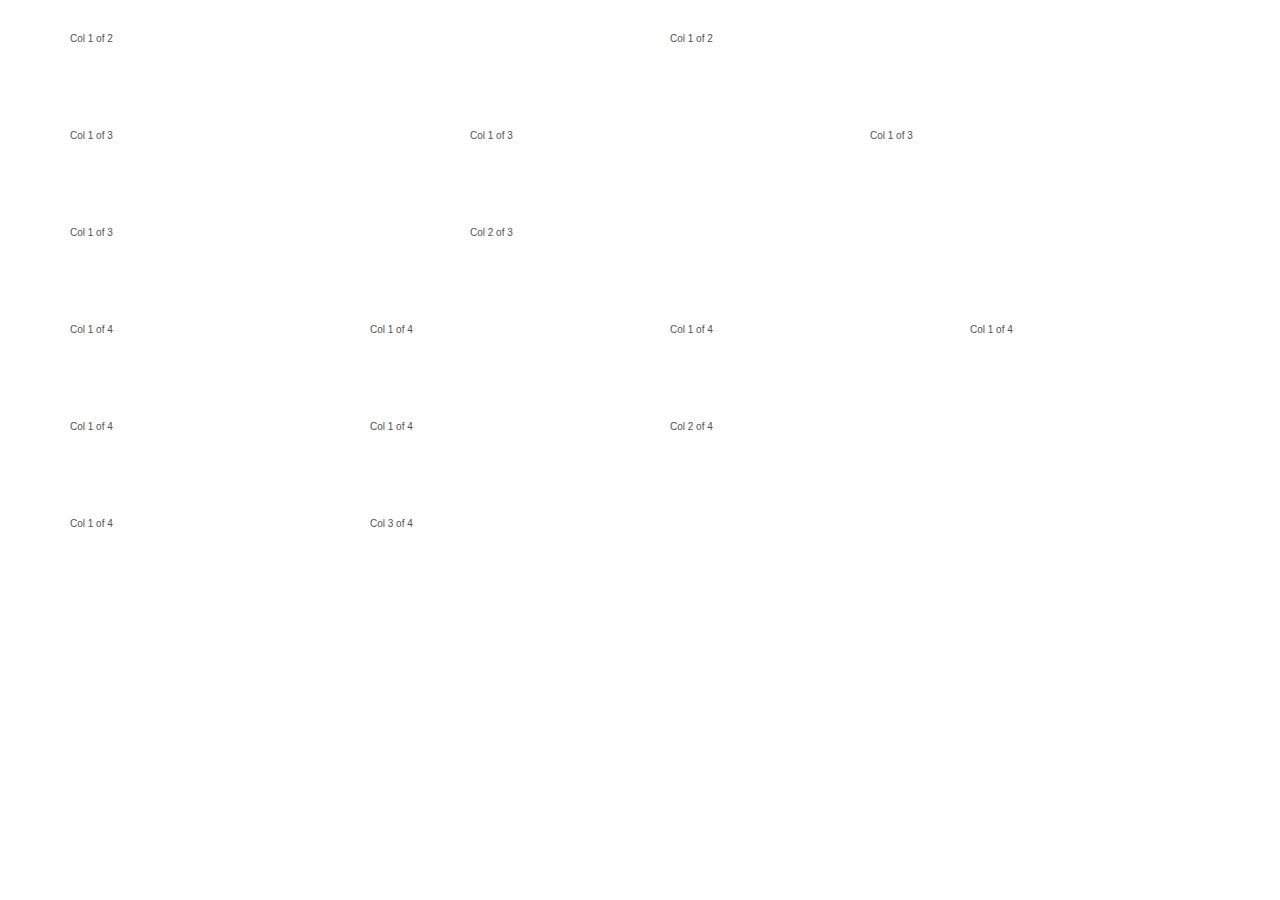
<file: grid.html>
<!DOCTYPE html>
<html lang="en">
<head>
    <meta charset="UTF-8">
    <meta name="viewport" content="width=device-width, initial-scale=1.0">
    <meta http-equiv="X-UA-Compatible" content="ie=edge">
    <link href="https://fonts.googleapis.com/css?family=Cormorant+Garamond:400,700,900|Khula" rel="stylesheet">
    <link rel="stylesheet" href="sass/main.css">
    <link rel="shortcut icon" type="image/png" href="img/favicon.png">
    <title>Lotus | Yoga instructions website template | GRID</title>
</head>
<body>


<section class="grid-test">

    <div class="row">
      <div class="col-1-of-2">
        Col 1 of 2
      </div>
      <div class="col-1-of-2">
        Col 1 of 2
      </div>
    </div>

    <div class="row">
      <div class="col-1-of-3">
        Col 1 of 3
      </div>
      <div class="col-1-of-3">
        Col 1 of 3
      </div>
      <div class="col-1-of-3">
        Col 1 of 3
      </div>
    </div>

    <div class="row">
      <div class="col-1-of-3">
        Col 1 of 3
      </div>
      <div class="col-2-of-3">
        Col 2 of 3
      </div>
    </div>

    <div class="row">
      <div class="col-1-of-4">
        Col 1 of 4
      </div>
      <div class="col-1-of-4">
        Col 1 of 4
      </div>
      <div class="col-1-of-4">
        Col 1 of 4
      </div>
      <div class="col-1-of-4">
        Col 1 of 4
      </div>
    </div>

    <div class="row">
      <div class="col-1-of-4">
        Col 1 of 4
      </div>
      <div class="col-1-of-4">
        Col 1 of 4
      </div>
      <div class="col-2-of-4">
        Col 2 of 4
      </div>
    </div>

    <div class="row">
      <div class="col-1-of-4">
        Col 1 of 4
      </div>
      <div class="col-3-of-4">
        Col 3 of 4
      </div>
    </div>
    
  </section>

</body>
</html>
</file>
<file: sass/main.css>
/*
0 - 600px:        Phone size
600px - 900px:    Tablet Portrait size
900px - 1200px:   Tablet Landscape size
[1200px - 1800px] is where our normal styles apply
1800px + :        Big desktop screen size
 
____________________________________

$breakpoint argument choises:
-phone
-tab-port
-tab-land
-big-desktop

1em = 16px
*/
/* ANIMATIONS */
@-webkit-keyframes moveInLeft {
  0% {
    opacity: 0;
    -webkit-transform: translateX(-10rem);
            transform: translateX(-10rem);
  }
  80% {
    -webkit-transform: translateX(1.5rem);
            transform: translateX(1.5rem);
  }
  100% {
    opacity: 1;
    -webkit-transform: translate(0);
            transform: translate(0);
  }
}
@keyframes moveInLeft {
  0% {
    opacity: 0;
    -webkit-transform: translateX(-10rem);
            transform: translateX(-10rem);
  }
  80% {
    -webkit-transform: translateX(1.5rem);
            transform: translateX(1.5rem);
  }
  100% {
    opacity: 1;
    -webkit-transform: translate(0);
            transform: translate(0);
  }
}

@-webkit-keyframes moveInRight {
  0% {
    opacity: 0;
    -webkit-transform: translateX(10rem);
            transform: translateX(10rem);
  }
  80% {
    -webkit-transform: translateX(-1.5rem);
            transform: translateX(-1.5rem);
  }
  100% {
    opacity: 1;
    -webkit-transform: translate(0);
            transform: translate(0);
  }
}

@keyframes moveInRight {
  0% {
    opacity: 0;
    -webkit-transform: translateX(10rem);
            transform: translateX(10rem);
  }
  80% {
    -webkit-transform: translateX(-1.5rem);
            transform: translateX(-1.5rem);
  }
  100% {
    opacity: 1;
    -webkit-transform: translate(0);
            transform: translate(0);
  }
}

@-webkit-keyframes moveInBottom {
  0% {
    opacity: 0;
    -webkit-transform: translateY(10rem);
            transform: translateY(10rem);
  }
  100% {
    opacity: 1;
    -webkit-transform: translate(0);
            transform: translate(0);
  }
}

@keyframes moveInBottom {
  0% {
    opacity: 0;
    -webkit-transform: translateY(10rem);
            transform: translateY(10rem);
  }
  100% {
    opacity: 1;
    -webkit-transform: translate(0);
            transform: translate(0);
  }
}

*,
*::after,
*::before {
  margin: 0;
  padding: 0;
  -webkit-box-sizing: inherit;
          box-sizing: inherit;
}

html {
  font-size: 62.5%;
  scroll-behavior: smooth;
}

@media (max-width: 75em) {
  html {
    font-size: 56.25%;
  }
}

@media (max-width: 56.25em) {
  html {
    font-size: 50%;
  }
}

@media (max-width: 37.5em) {
  html {
    font-size: 75%;
  }
}

body {
  -webkit-box-sizing: border-box;
          box-sizing: border-box;
  padding: 3rem;
}

@media (max-width: 56.25em) {
  body {
    padding: 3rem 0 0 0;
  }
}

/* TYPOGRAPHY */
body {
  font-family: 'Open Sans', sans-serif;
  font-weight: 300;
  /*font-size: 16px;*/
  line-height: 1.7;
  color: #505050;
}

.heading-primary {
  color: #ffffff;
  -webkit-backface-visibility: hidden;
          backface-visibility: hidden;
  margin-bottom: 6rem;
}

@media (max-width: 75em) {
  .heading-primary {
    margin-top: 10rem;
  }
}

@media (max-width: 37.5em) {
  .heading-primary {
    margin-bottom: 3rem;
    margin-top: 7rem;
  }
}

.heading-primary--main {
  display: block;
  font-size: 8rem;
  font-family: 'Roboto Condensed', sans-serif;
  font-weight: 700;
  letter-spacing: 1rem;
  text-shadow: 0.2rem 0.2rem 0.5rem rgba(0, 0, 0, 0.5);
  text-transform: uppercase;
  color: #ffffff;
  -webkit-animation: moveInLeft 1.5s ease-out;
          animation: moveInLeft 1.5s ease-out;
  /*
        animation-delay: 3s;
        animation-iteration-count: 3;
         */
}

@media (max-width: 37.5em) {
  .heading-primary--main {
    font-size: 4rem;
    letter-spacing: 0;
  }
}

.heading-primary--main2 {
  display: block;
  font-size: 5rem;
  font-family: 'Roboto Condensed', sans-serif;
  font-weight: 400;
  letter-spacing: -3px;
  text-shadow: 0.2rem 0.2rem 0.2rem rgba(0, 0, 0, 0.2);
}

.heading-primary--sub {
  display: block;
  font-size: 3.2rem;
  font-weight: 400;
  letter-spacing: .83rem;
  text-shadow: 0.1rem 0.1rem 0.3rem rgba(0, 0, 0, 0.3);
  -webkit-animation: moveInRight 1.5s ease-out;
          animation: moveInRight 1.5s ease-out;
}

@media (max-width: 37.5em) {
  .heading-primary--sub {
    font-size: 2rem;
    letter-spacing: 0;
  }
}

.heading-secondary {
  font-size: 3.5rem;
  text-transform: uppercase;
  font-weight: 700;
  display: inline-block;
  background-color: #268686;
  background-clip: text;
  -webkit-background-clip: text;
  color: transparent;
  letter-spacing: .2rem;
  -webkit-transition: all .2s;
  transition: all .2s;
}

@media (max-width: 56.25em) {
  .heading-secondary {
    font-size: 3rem;
  }
}

@media (max-width: 37.5em) {
  .heading-secondary {
    font-size: 2.5rem;
  }
}

.heading-secondary:hover {
  -webkit-transform: skewY(-5deg) skewX(-5deg) scale(1.1);
          transform: skewY(-5deg) skewX(-5deg) scale(1.1);
  text-shadow: 0.5rem 1rem 2rem rgba(0, 0, 0, 0.2);
}

.heading-tertiary {
  font-size: 1.6rem;
  font-weight: 700;
  text-transform: uppercase;
}

.paragraph {
  font-size: 1.6rem;
}

.paragraph:not(:last-child) {
  margin-bottom: 3rem;
}

.u-center-text {
  text-align: center !important;
}

.u-margin-bottom-big {
  margin-bottom: 8rem !important;
}

@media (max-width: 56.25em) {
  .u-margin-bottom-big {
    margin-bottom: 5rem !important;
  }
}

.u-margin-bottom-medium {
  margin-bottom: 4rem !important;
}

@media (max-width: 56.25em) {
  .u-margin-bottom-medium {
    margin-bottom: 2rem !important;
  }
}

.u-margin-bottom-small {
  margin-bottom: 1rem !important;
}

@media (max-width: 56.25em) {
  .u-margin-bottom-small {
    margin-bottom: .5rem !important;
  }
}

.u-margin-top-huge {
  margin-top: 10rem !important;
}

.u-margin-top-big {
  margin-top: 8rem !important;
}

.u-margin-top-small {
  margin-top: 5rem !important;
}

.u-margin-top-xsmall {
  margin-top: 3rem !important;
}

.u-padding-bottom-small {
  padding-bottom: 3rem !important;
}

/* BACKGROUND VIDEO */
.bg-video {
  position: absolute;
  top: 0;
  left: 0;
  height: 100%;
  width: 100%;
  z-index: -1;
  opacity: .75;
  overflow: hidden;
}

.bg-video__content {
  width: 100%;
  height: 100%;
  -o-object-fit: cover;
     object-fit: cover;
}

/* BUTTONS */
.open {
  text-align: right;
  margin-top: -3rem;
  padding-bottom: 1rem;
}

@media (max-width: 37.5em) {
  .open {
    font-size: .7rem;
  }
}

.pages {
  margin-top: -3rem;
}

.sv:link, .sv:visited, .en:link, .en:visited {
  text-transform: uppercase;
  text-decoration: none;
  display: inline-block;
  border-radius: 15rem;
  -webkit-transition: all .2s;
  transition: all .2s;
  position: relative;
  font-size: 1.6rem;
  color: #000000;
  margin: 1rem;
}

.sv:hover, .en:hover {
  -webkit-transform: translateY(-2px);
          transform: translateY(-2px);
  text-shadow: 0.2rem 0.1rem 0.2rem rgba(0, 0, 0, 0.1);
}

.btn:link, .btn:visited {
  text-transform: uppercase;
  text-decoration: none;
  padding: 1.5rem 4rem;
  display: inline-block;
  border-radius: 15rem;
  -webkit-transition: all .2s;
  transition: all .2s;
  position: relative;
  font-size: 1.6rem;
}

@media (max-width: 56.25em) {
  .btn:link, .btn:visited {
    padding: 1rem 2rem;
    margin: 0 .5rem 2rem .5rem;
    font-size: 1.5rem;
  }
}

.btn:hover {
  -webkit-transform: translateY(-0.3rem);
          transform: translateY(-0.3rem);
  -webkit-box-shadow: 0 1rem 2rem rgba(0, 0, 0, 0.2);
          box-shadow: 0 1rem 2rem rgba(0, 0, 0, 0.2);
}

.btn:hover::after {
  -webkit-transform: scaleX(1.2) scaleY(1.4);
          transform: scaleX(1.2) scaleY(1.4);
  opacity: 0;
}

.btn:active {
  -webkit-transform: translateY(-0.1rem);
          transform: translateY(-0.1rem);
  -webkit-box-shadow: inset 0 0 0.4rem black;
  box-shadow: inset 0 0 0.4rem black;
}

.btn--white {
  background-color: #ffffff;
  color: #999;
}

.btn--white::after {
  background-color: #ffffff;
}

.btn--green {
  background-color: #55c57a;
  color: #ffffff;
}

@media (max-width: 37.5em) {
  .btn--green {
    margin: 0;
  }
}

.btn--green::after {
  background-color: #ffffff;
}

.btn--blue {
  background-color: #268686;
  color: #ffffff;
  text-transform: uppercase;
  text-decoration: none;
  padding: 1.5rem 4rem;
  display: inline-block;
  border-radius: 15rem;
  border: none;
  -webkit-transition: all .2s;
  transition: all .2s;
  position: relative;
  font-size: 1.6rem;
  margin-top: 2rem;
}

.btn--blue::after {
  background-color: #ffffff;
}

.btn::after {
  content: "";
  display: inline-block;
  height: 100%;
  width: 100%;
  border-radius: 15rem;
  position: absolute;
  top: 0;
  left: 0;
  z-index: -1;
  -webkit-transition: all .4s;
  transition: all .4s;
}

.btn--animated {
  -webkit-animation: moveInBottom 1s ease-out .75s;
          animation: moveInBottom 1s ease-out .75s;
  -webkit-animation-fill-mode: backwards;
          animation-fill-mode: backwards;
}

.btn-text:link, .btn-text:visited {
  font-size: 1.6rem;
  color: #268686;
  text-transform: uppercase;
  font-weight: 700;
  letter-spacing: .2rem;
  display: inline-block;
  text-decoration: none;
  border-bottom: 2px solid #268686;
  padding: 1rem 2rem;
  -webkit-transition: all .2s;
  transition: all .2s;
}

.btn-text:hover {
  background-color: #268686;
  color: #ffffff;
  -webkit-box-shadow: 0 1rem 2rem rgba(0, 0, 0, 0.2);
          box-shadow: 0 1rem 2rem rgba(0, 0, 0, 0.2);
  -webkit-transform: translateY(-2px);
          transform: translateY(-2px);
}

.btn-text:active {
  -webkit-box-shadow: 0 0.5rem 1rem rgba(0, 0, 0, 0.2);
          box-shadow: 0 0.5rem 1rem rgba(0, 0, 0, 0.2);
  -webkit-transform: translateY(0);
          transform: translateY(0);
}

#myBtn {
  display: none;
  position: fixed;
  bottom: 20px;
  right: 30px;
  z-index: 99;
  font-size: 30px;
  border: none;
  outline: none;
  background-color: #268686;
  color: white;
  cursor: pointer;
  padding: 10px 20px 10px 20px;
  margin: 20px;
  border-radius: 50px;
}

#myBtn:hover {
  background-color: #555;
}

/* FLIPPING CARDS */
.card {
  -webkit-perspective: 150rem;
          perspective: 150rem;
  -moz-perspective: 150rem;
  position: relative;
  height: 52rem;
}

.card__side {
  height: 52rem;
  -webkit-transition: all .8s ease;
  transition: all .8s ease;
  position: absolute;
  top: 0;
  left: 0;
  width: 100%;
  -webkit-backface-visibility: hidden;
  backface-visibility: hidden;
  border-radius: 3px;
  overflow: hidden;
  -webkit-box-shadow: 0 1.5rem 4rem rgba(0, 0, 0, 0.15);
          box-shadow: 0 1.5rem 4rem rgba(0, 0, 0, 0.15);
}

.card__side--front {
  background-color: #ffffff;
}

.card__side--back {
  -webkit-transform: rotateY(180deg);
          transform: rotateY(180deg);
}

.card__side--back-1 {
  background-image: -webkit-gradient(linear, left top, right bottom, from(#ffae00), to(#a73f02));
  background-image: linear-gradient(to right bottom, #ffae00, #a73f02);
}

.card__side--back-2 {
  background-image: -webkit-gradient(linear, left top, right bottom, from(#268686), to(#025d88));
  background-image: linear-gradient(to right bottom, #268686, #025d88);
}

.card__side--back-3 {
  background-image: -webkit-gradient(linear, left top, right bottom, from(#ffae00), to(#a73f02));
  background-image: linear-gradient(to right bottom, #ffae00, #a73f02);
}

.card:hover .card__side--front {
  -webkit-transform: rotateY(-180deg);
          transform: rotateY(-180deg);
}

.card:hover .card__side--back {
  -webkit-transform: rotateY(0);
          transform: rotateY(0);
}

.card__picture {
  background-size: cover;
  height: 23rem;
  background-blend-mode: screen;
  -webkit-clip-path: polygon(0 0, 100% 0, 100% 85%, 0 100%);
  clip-path: polygon(0 0, 100% 0, 100% 85%, 0 100%);
  border-top-left-radius: 3px;
  border-top-right-radius: 3px;
}

.card__picture--1 {
  background-image: -webkit-gradient(linear, left top, right bottom, from(rgba(255, 174, 0, 0.3)), to(rgba(167, 63, 2, 0.3))), url(../img/card-img1.png);
  background-image: linear-gradient(to right bottom, rgba(255, 174, 0, 0.3), rgba(167, 63, 2, 0.3)), url(../img/card-img1.png);
}

.card__picture--2 {
  background-image: -webkit-gradient(linear, left top, right bottom, from(rgba(38, 134, 134, 0.3))), url(../img/card-img2.png);
  background-image: linear-gradient(to right bottom, rgba(38, 134, 134, 0.3) rgba(183, 116, 228, 0.3)), url(../img/card-img2.png);
}

.card__picture--3 {
  background-image: -webkit-gradient(linear, left top, right bottom, from(rgba(255, 174, 0, 0.3)), to(rgba(167, 63, 2, 0.3))), url(../img/card-img3.png);
  background-image: linear-gradient(to right bottom, rgba(255, 174, 0, 0.3), rgba(167, 63, 2, 0.3)), url(../img/card-img3.png);
}

.card__heading {
  font-size: 2rem;
  font-weight: 300;
  text-transform: uppercase;
  text-align: left;
  color: #ffffff;
  position: absolute;
  top: 2rem;
  left: 2rem;
  width: 70%;
}

.card__heading-span {
  padding: 1rem 1.5rem;
  -webkit-box-decoration-break: clone;
  box-decoration-break: clone;
}

.card__heading-span--1 {
  background-image: -webkit-gradient(linear, left top, right bottom, from(rgba(255, 174, 0, 0.85)), to(rgba(167, 63, 2, 0.85)));
  background-image: linear-gradient(to right bottom, rgba(255, 174, 0, 0.85), rgba(167, 63, 2, 0.85));
}

.card__heading-span--2 {
  background-image: -webkit-gradient(linear, left top, right bottom, from(rgba(38, 134, 134, 0.85)), to(rgba(2, 93, 136, 0.85)));
  background-image: linear-gradient(to right bottom, rgba(38, 134, 134, 0.85), rgba(2, 93, 136, 0.85));
}

.card__heading-span--3 {
  background-image: -webkit-gradient(linear, left top, right bottom, from(rgba(255, 174, 0, 0.85)), to(rgba(167, 63, 2, 0.85)));
  background-image: linear-gradient(to right bottom, rgba(255, 174, 0, 0.85), rgba(167, 63, 2, 0.85));
}

.card__details {
  padding: 3rem;
}

.card__details ul {
  list-style: none;
  width: 80%;
  margin: 0 auto;
}

@media (max-width: 37.5em) {
  .card__details ul {
    width: 95%;
  }
}

.card__details ul li {
  text-align: left;
  font-size: 1.5rem;
  padding: 1rem;
}

.card__details ul li:not(:last-child) {
  border-bottom: 1px solid #fafafa;
}

@media (max-width: 37.5em) {
  .card__details {
    padding: 1rem;
  }
}

.card__cta {
  position: absolute;
  top: 50%;
  left: 50%;
  -webkit-transform: translate(-50%, -50%);
          transform: translate(-50%, -50%);
  width: 90%;
  text-align: center;
}

.card__price-box {
  text-align: center;
  color: #ffffff;
  margin-bottom: 8rem;
}

.card__price-only {
  font-size: 1.4rem;
  text-transform: uppercase;
}

.card__price-value {
  font-size: 6rem;
  font-weight: 100;
}

.card a {
  margin-bottom: 2rem;
}

@media only screen and (max-width: 56.25em), only screen and (hover: none) {
  .card {
    height: auto;
    border-radius: 3px;
    background-color: #ffffff;
    -webkit-box-shadow: 0 1.5rem 4rem rgba(0, 0, 0, 0.15);
            box-shadow: 0 1.5rem 4rem rgba(0, 0, 0, 0.15);
  }
  .card__side {
    height: auto;
    position: relative;
    -webkit-box-shadow: none;
            box-shadow: none;
  }
  .card__side--back {
    -webkit-transform: rotateY(0);
            transform: rotateY(0);
    -webkit-clip-path: polygon(0 15%, 100% 0, 100% 100%, 0% 100%);
            clip-path: polygon(0 15%, 100% 0, 100% 100%, 0% 100%);
  }
  .card:hover .card__side--front {
    -webkit-transform: rotateY(0);
            transform: rotateY(0);
  }
  .card__details {
    padding: 1rem 3rem;
  }
  .card__cta {
    position: relative;
    top: 0%;
    left: 0;
    -webkit-transform: translate(0);
            transform: translate(0);
    width: 100%;
    padding: 7rem 4rem 4rem 4rem;
  }
  .card__price-box {
    margin-bottom: 3rem;
  }
  .card__price-value {
    font-size: 4rem;
  }
}

/* IMAGE COMPOSITION */
.composition {
  position: relative;
}

.composition__photo {
  width: 55%;
  -webkit-box-shadow: 0 1.5rem 4rem rgba(0, 0, 0, 0.4);
          box-shadow: 0 1.5rem 4rem rgba(0, 0, 0, 0.4);
  border-radius: 2px;
  position: absolute;
  z-index: 10;
  -webkit-transition: all .2s;
  transition: all .2s;
  outline-offset: 2rem;
}

@media (max-width: 56.25em) {
  .composition__photo {
    float: left;
    position: relative;
    width: 33.3333%;
    -webkit-box-shadow: 0 1.5rem 3rem rgba(0, 0, 0, 0.3);
            box-shadow: 0 1.5rem 3rem rgba(0, 0, 0, 0.3);
  }
}

.composition__photo--p1 {
  left: 0;
  top: -2rem;
}

@media (max-width: 56.25em) {
  .composition__photo--p1 {
    top: 3rem;
    -webkit-transform: scale(2);
            transform: scale(2);
  }
}

.composition__photo--p2 {
  right: 0;
  top: 2rem;
}

@media (max-width: 56.25em) {
  .composition__photo--p2 {
    top: 6rem;
    -webkit-transform: scale(2.2);
            transform: scale(2.2);
    z-index: 100;
  }
}

.composition__photo--p3 {
  left: 10%;
  top: 10rem;
}

@media (max-width: 56.25em) {
  .composition__photo--p3 {
    top: 8rem;
    right: 0;
    -webkit-transform: scale(2);
            transform: scale(2);
  }
}

@media (max-width: 37.5em) {
  .composition__photo--p3 {
    top: 18rem;
    left: -5rem;
    -webkit-transform: scale(2);
            transform: scale(2);
  }
}

.composition__photo:hover {
  outline: 1rem solid #999;
  -webkit-transform: scale(1.05) translateY(-0.6rem);
          transform: scale(1.05) translateY(-0.6rem);
  -webkit-box-shadow: 0 2.5rem 4rem rgba(0, 0, 0, 0.6);
          box-shadow: 0 2.5rem 4rem rgba(0, 0, 0, 0.6);
  z-index: 20;
}

.composition:hover .composition__photo:not(:hover) {
  -webkit-transform: scale(0.95);
          transform: scale(0.95);
}

/* FEATURES */
.feature-box {
  background-color: rgba(255, 255, 255, 0.8);
  font-size: 1.5rem;
  padding: 2.5rem;
  text-align: center;
  border-radius: 3px;
  -webkit-box-shadow: 0 1.5rem 4rem rgba(0, 0, 0, 0.8);
          box-shadow: 0 1.5rem 4rem rgba(0, 0, 0, 0.8);
  -webkit-transition: all .3s;
  transition: all .3s;
}

.feature-box__icon {
  width: 5rem;
  margin-top: 2rem;
  margin-bottom: 2rem;
}

.feature-box__text {
  margin: 1rem;
}

.feature-box:hover {
  -webkit-transform: translateY(-1.5rem) scale(1.03);
          transform: translateY(-1.5rem) scale(1.03);
}

/* CONTACT FORM */
.form__group:not(:last-child) {
  margin-bottom: 1rem;
}

.form__input {
  font-size: 1.5rem;
  font-family: inherit;
  color: inherit;
  padding: 1.5rem 2rem;
  border-radius: 2px;
  background-color: rgba(255, 255, 255, 0.5);
  border: none;
  border-bottom: 3px solid transparent;
  width: 100%;
  display: block;
  -webkit-transition: all .3s;
  transition: all .3s;
}

@media (max-width: 37.5em) {
  .form__input {
    padding: .5rem 1rem;
  }
}

.form__input:focus {
  outline: none;
  -webkit-box-shadow: 0 1rem 2rem rgba(0, 0, 0, 0.1);
          box-shadow: 0 1rem 2rem rgba(0, 0, 0, 0.1);
  border-bottom: 3px solid #3673b9;
}

.form__input:focus:invalid {
  border-bottom: 3px solid #a73f02;
}

.form__input::-webkit-input-placeholder {
  color: #999;
}

.form__label {
  font-size: 1.2rem;
  font-weight: 700;
  margin-left: 2rem;
  margin-top: .7rem;
  display: block;
  -webkit-transition: all .3s;
  transition: all .3s;
}

.form__input:placeholder-shown + .form__label {
  opacity: 0;
  visibility: hidden;
  -webkit-transform: translateY(-4rem);
          transform: translateY(-4rem);
}

.form__radio-group {
  width: 49%;
  display: inline-block;
}

@media (max-width: 56.25em) {
  .form__radio-group {
    width: 100%;
    margin-bottom: 1rem;
  }
}

.form__radio-input {
  display: none;
}

.form__radio-label {
  font-size: 1.6rem;
  cursor: pointer;
  position: relative;
  padding-left: 4.5rem;
}

.form__radio-button {
  height: 3rem;
  width: 3rem;
  border: 5px solid #268686;
  border-radius: 50%;
  display: inline-block;
  position: absolute;
  left: 0;
  top: -.4rem;
}

.form__radio-button::after {
  content: "";
  display: block;
  height: 1.3rem;
  width: 1.3rem;
  border-radius: 50%;
  position: absolute;
  top: 50%;
  left: 50%;
  -webkit-transform: translate(-50%, -50%);
          transform: translate(-50%, -50%);
  background-color: #3673b9;
  opacity: 0;
  -webkit-transition: opacity .2s;
  transition: opacity .2s;
}

.form__radio-input:checked ~ .form__radio-label .form__radio-button::after {
  opacity: 1;
}

/* STORY SECTION - VIDEO BACKGROUND */
.story {
  width: 75%;
  margin: 0 auto;
  -webkit-box-shadow: 0 3rem 6rem rgba(0, 0, 0, 0.1);
          box-shadow: 0 3rem 6rem rgba(0, 0, 0, 0.1);
  background-color: rgba(255, 255, 255, 0.65);
  border-radius: 3px;
  padding: 6rem;
  padding-left: 9rem;
  font-size: 1.6rem;
  position: relative;
  -webkit-transform: skewX(-12deg);
          transform: skewX(-12deg);
}

@media (max-width: 56.25em) {
  .story {
    width: 100%;
    padding: 4rem;
    padding-left: 7rem;
  }
}

@media (max-width: 37.5em) {
  .story {
    -webkit-transform: skewX(0);
            transform: skewX(0);
    width: 100%;
    padding: 1rem;
  }
}

.story__shape {
  width: 15rem;
  height: 15rem;
  float: left;
  shape-outside: circle(50% at 50% 50%);
  clip-path: circle(50% at 50% 50%);
  -webkit-clip-path: circle(50% at 50% 50%);
  -webkit-transform: translateX(-3rem) skewX(12deg);
          transform: translateX(-3rem) skewX(12deg);
}

@media (max-width: 37.5em) {
  .story__shape {
    -webkit-transform: translateX(-3rem) skewX(0);
            transform: translateX(-3rem) skewX(0);
  }
}

.story__img {
  height: 100%;
  -webkit-transform: translateX(-4rem) scale(1);
          transform: translateX(-4rem) scale(1);
}

.story__text {
  -webkit-transform: skewX(12deg);
          transform: skewX(12deg);
}

@media (max-width: 37.5em) {
  .story__text {
    -webkit-transform: skewX(0);
            transform: skewX(0);
  }
}

@media (max-width: 56.25em) {
  .story__text-title {
    margin-top: 5rem;
    text-align: right;
  }
}

.story__caption {
  position: absolute;
  top: 50%;
  left: 50%;
  -webkit-transform: translate(-50%, 0);
          transform: translate(-50%, 0);
  color: #ffffff;
  text-transform: uppercase;
  font-size: 1.7rem;
  text-align: center;
  opacity: 0;
  -webkit-transition: all .5s ease;
  transition: all .5s ease;
}

.story:hover .story__caption {
  opacity: 1;
  -webkit-transform: translate(-50%, -50%);
          transform: translate(-50%, -50%);
}

.story:hover .story__img {
  -webkit-transform: translateX(-4rem) scale(1.2);
          transform: translateX(-4rem) scale(1.2);
  -webkit-filter: blur(3px) brightness(80%);
          filter: blur(3px) brightness(80%);
}

/* POPUP WINDOW */
.popup {
  height: 100vh;
  width: 100%;
  position: fixed;
  top: 0;
  left: 0;
  background-color: rgba(0, 0, 0, 0.8);
  z-index: 9999;
  opacity: 0;
  visibility: hidden;
  -webkit-transition: all .3s;
  transition: all .3s;
}

@supports ((-webkit-backdrop-filter: blur(10px)) or (backdrop-filter: blur(10px))) {
  .popup {
    -webkit-backdrop-filter: blur(10px);
    backdrop-filter: blur(10px);
    background-color: rgba(0, 0, 0, 0.3);
  }
}

.popup__content {
  position: absolute;
  top: 50%;
  left: 50%;
  -webkit-transform: translate(-50%, -50%);
          transform: translate(-50%, -50%);
  width: 75%;
  background-color: #ffffff;
  -webkit-box-shadow: 0 2rem 4rem rgba(0, 0, 0, 0.2);
          box-shadow: 0 2rem 4rem rgba(0, 0, 0, 0.2);
  border-radius: 3px;
  display: table;
  overflow: hidden;
  opacity: 0;
  -webkit-transform: translate(-50%, -50%) scale(0.25);
          transform: translate(-50%, -50%) scale(0.25);
  -webkit-transition: all .5s .2s;
  transition: all .5s .2s;
}

@media (max-width: 75em) {
  .popup__content {
    margin: auto;
    width: 80%;
    padding: 8rem;
  }
}

@media (max-width: 37.5em) {
  .popup__content {
    margin: 1rem;
    padding: 3rem;
  }
}

.popup__left {
  width: 33.333333%;
  display: table-cell;
}

@media (max-width: 75em) {
  .popup__left {
    display: none;
  }
}

@media (max-width: 37.5em) {
  .popup__left {
    display: none;
  }
}

.popup__right {
  width: 66.6666667%;
  display: table-cell;
  vertical-align: middle;
  padding: 3rem 5rem;
}

@media (max-width: 75em) {
  .popup__right {
    margin: .3rem;
    width: 100%;
    float: right;
    padding: 0;
    width: 100%;
  }
}

.popup__img {
  display: block;
  width: 100%;
}

@media (max-width: 75em) {
  .popup__img {
    display: inline-block;
    width: 45%;
  }
}

.popup__text {
  font-size: 1.4rem;
  margin-bottom: 4rem;
  -moz-column-count: 2;
  -moz-column-gap: 4rem;
  -moz-column-rule: 1px solid #fafafa;
  -webkit-column-count: 2;
          column-count: 2;
  -webkit-column-gap: 4rem;
          column-gap: 4rem;
  -webkit-column-rule: 1px solid #fafafa;
          column-rule: 1px solid #fafafa;
  -ms-hyphens: auto;
  -webkit-hyphens: auto;
  hyphens: auto;
}

@media (max-width: 37.5em) {
  .popup__text {
    -webkit-column-count: 1;
            column-count: 1;
    margin-bottom: 2rem;
    -webkit-column-width: 97%;
            column-width: 97%;
  }
}

.popup:target {
  opacity: 1;
  visibility: visible;
}

.popup:target .popup__content {
  opacity: 1;
  -webkit-transform: translate(-50%, -50%) scale(1);
          transform: translate(-50%, -50%) scale(1);
}

.popup__close:link, .popup__close:visited {
  color: #999;
  position: absolute;
  top: 2.5rem;
  right: 2.5rem;
  font-size: 3rem;
  text-decoration: none;
  display: inline-block;
  -webkit-transition: all .2s;
  transition: all .2s;
  line-height: 1;
}

.popup__close:hover {
  color: #3673b9;
}

/* NAVIGATION - MENU */
.navigation__checkbox {
  display: none;
}

.navigation__button {
  background-color: #ffffff;
  height: 7rem;
  width: 7rem;
  position: fixed;
  top: 4rem;
  right: 4rem;
  border-radius: 50%;
  z-index: 2000;
  -webkit-box-shadow: 0 1rem 3rem rgba(0, 0, 0, 0.2);
          box-shadow: 0 1rem 3rem rgba(0, 0, 0, 0.2);
  text-align: center;
  cursor: pointer;
}

@media (max-width: 37.5em) {
  .navigation__button {
    right: 1rem !important;
    top: 2rem;
    height: 4rem;
    width: 4rem;
  }
}

@media (max-width: 37.5em) {
  .navigation__button {
    right: 4rem;
    height: 4rem;
    width: 4rem;
  }
}

.navigation__background {
  height: 6rem;
  width: 6rem;
  border-radius: 50%;
  position: fixed;
  top: 4.5rem;
  right: 4.5rem;
  background-image: radial-gradient(#dedede, #268686);
  z-index: 1000;
  -webkit-transition: -webkit-transform 0.9s cubic-bezier(0.68, 0, 0.07, 1);
  transition: -webkit-transform 0.9s cubic-bezier(0.68, 0, 0.07, 1);
  transition: transform 0.9s cubic-bezier(0.68, 0, 0.07, 1);
  transition: transform 0.9s cubic-bezier(0.68, 0, 0.07, 1), -webkit-transform 0.9s cubic-bezier(0.68, 0, 0.07, 1);
}

@media (max-width: 37.5em) {
  .navigation__background {
    right: 1.2rem !important;
    top: 2.2rem;
    height: 3rem;
    width: 3rem;
  }
}

@media (max-width: 37.5em) {
  .navigation__background {
    right: 4rem;
    height: 3rem;
    width: 3rem;
  }
}

.navigation__nav {
  height: 100vh;
  position: fixed;
  top: 0;
  left: 0;
  z-index: 1500;
  opacity: 0;
  width: 0;
  -webkit-transition: all .6s;
  transition: all .6s;
}

.navigation__list {
  position: absolute;
  top: 50%;
  left: 50%;
  -webkit-transform: translate(-50%, -50%);
          transform: translate(-50%, -50%);
  list-style: none;
  text-align: center;
}

@media (max-width: 37.5em) {
  .navigation__list {
    width: 85%;
  }
}

.navigation__item {
  margin: 1rem;
}

.navigation__link {
  border-radius: 3px;
}

.navigation__link:link, .navigation__link:visited {
  display: inline-block;
  font-size: 3rem;
  font-weight: 500;
  padding: 1rem 2rem;
  color: #ffffff;
  text-decoration: none;
  text-transform: uppercase;
  background-image: linear-gradient(120deg, transparent 0%, transparent 50%, #ffffff 50%);
  background-size: 250%;
  -webkit-transition: all .8s;
  transition: all .8s;
}

@media (max-width: 37.5em) {
  .navigation__link:link, .navigation__link:visited {
    font-size: 1.5rem;
    width: 100%;
  }
}

.navigation__link:hover, .navigation__link:active {
  background-position: 100%;
  color: #ffae00;
  -webkit-transform: translateX(1rem);
          transform: translateX(1rem);
}

.navigation__checkbox:checked ~ .navigation__background {
  -webkit-transform: scale(80);
          transform: scale(80);
}

.navigation__checkbox:checked ~ .navigation__nav {
  opacity: 1;
  width: 100%;
}

.navigation__icon {
  position: relative;
  margin-top: 3.5rem;
}

@media (max-width: 37.5em) {
  .navigation__icon {
    margin-top: 2.1rem;
  }
}

.navigation__icon, .navigation__icon::before, .navigation__icon::after {
  width: 3rem;
  height: 2px;
  background-color: #333;
  display: inline-block;
}

@media (max-width: 37.5em) {
  .navigation__icon, .navigation__icon::before, .navigation__icon::after {
    width: 2rem;
    height: 1px;
  }
}

.navigation__icon::before, .navigation__icon::after {
  content: "";
  position: absolute;
  left: 0;
  -webkit-transition: all .2s;
  transition: all .2s;
}

.navigation__icon::before {
  top: -.8rem;
}

@media (max-width: 37.5em) {
  .navigation__icon::before {
    top: -.5rem;
  }
}

.navigation__icon::after {
  top: .8rem;
}

@media (max-width: 37.5em) {
  .navigation__icon::after {
    top: .5rem;
  }
}

.navigation__button:hover .navigation__icon::before {
  top: -1rem;
}

.navigation__button:hover .navigation__icon::after {
  top: 1rem;
}

.navigation__checkbox:checked + .navigation__button .navigation__icon {
  background-color: transparent;
}

.navigation__checkbox:checked + .navigation__button .navigation__icon::before {
  -webkit-transform: rotate(135deg);
          transform: rotate(135deg);
  top: 0;
}

.navigation__checkbox:checked + .navigation__button .navigation__icon::after {
  -webkit-transform: rotate(-135deg);
          transform: rotate(-135deg);
  top: 0;
}

.row {
  max-width: 114rem;
  margin: 0 auto;
}

.row:not(:last-child) {
  margin-bottom: 8rem;
}

@media (max-width: 56.25em) {
  .row:not(:last-child) {
    margin-bottom: 6rem;
  }
}

@media (max-width: 56.25em) {
  .row {
    max-width: 50rem;
    padding: 0 3rem;
  }
}

.row::after {
  content: "";
  display: table;
  clear: both;
}

.row [class^="col-"] {
  float: left;
}

.row [class^="col-"]:not(:last-child) {
  margin-right: 6rem;
}

@media (max-width: 56.25em) {
  .row [class^="col-"]:not(:last-child) {
    margin-right: 0;
    margin-bottom: 6rem;
  }
}

@media (max-width: 56.25em) {
  .row [class^="col-"] {
    width: 100% !important;
  }
}

.row .col-1-of-2 {
  width: calc((100% - 6rem) / 2);
}

.row .col-1-of-3 {
  width: calc((100% - 2 * 6rem) / 3);
}

.row .col-2-of-3 {
  width: calc(2 * ((100% - 2 * 6rem) / 3) + 6rem);
}

.row .col-1-of-4 {
  width: calc((100% - 3 * 6rem) / 4);
}

.row .col-2-of-4 {
  width: calc(2 * ((100% - 3 * 6rem) / 4) + 6rem);
}

.row .col-3-of-4 {
  width: calc(3 * ((100% - 3 * 6rem) / 4) + 2 * 6rem);
}

/* HEADER -HERO IMAGE SECTION */
.header {
  height: 95vh;
  background-image: -webkit-gradient(linear, left bottom, left top, from(rgba(38, 134, 134, 0.3)), to(rgba(2, 93, 136, 0.3))), url(../img/header-image.png);
  background-image: linear-gradient(to top, rgba(38, 134, 134, 0.3), rgba(2, 93, 136, 0.3)), url(../img/header-image.png);
  background-size: cover;
  background-position: bottom;
  background-repeat: no-repeat;
  position: relative;
  -webkit-clip-path: polygon(0 0, 100% 0, 100% 75vh, 0 100%);
  clip-path: polygon(0 0, 100% 0, 100% 75vh, 0 100%);
}

@media (max-width: 37.5em) {
  .header {
    -webkit-clip-path: polygon(0 0, 100% 0, 100% 85vh, 0 100%);
    clip-path: polygon(0 0, 100% 0, 100% 85vh, 0 100%);
  }
}

.header__logo-box {
  position: absolute;
  top: 2rem;
  left: 2rem;
}

.header__logo-box--logo-text {
  color: #eee;
  font-size: 2rem;
  text-transform: uppercase;
  font-family: 'Playfair Display';
  outline: 1px dotted #eee;
  outline-offset: 8px;
}

.header__logo-box--text {
  text-decoration: none;
}

.header__logo {
  height: 4rem;
}

.header__text-box {
  position: absolute;
  top: 45%;
  left: 50%;
  -webkit-transform: translate(-50%, -50%);
          transform: translate(-50%, -50%);
  text-align: center;
}

.header__text-box a {
  text-decoration: none;
}

/* FOOTER */
.footer {
  background-color: #333;
  padding: 10rem 0;
  font-size: 1.4rem;
  color: #dedede;
}

@media (max-width: 56.25em) {
  .footer {
    padding: 8rem 0;
  }
}

.footer__logo-box {
  text-align: center;
  margin-bottom: 8rem;
}

@media (max-width: 56.25em) {
  .footer__logo-box {
    margin-bottom: 6rem;
  }
}

.footer__logo {
  width: 15rem;
  height: auto;
}

.footer__navigation {
  border-top: 1px solid #999;
  padding-top: 2rem;
  display: inline-block;
}

@media (max-width: 56.25em) {
  .footer__navigation {
    width: 100%;
    text-align: center;
  }
}

.footer__list {
  list-style: none;
}

.footer__item {
  display: inline-block;
}

.footer__item:not(:last-child) {
  margin-right: 1.5rem;
}

.footer__link {
  padding-left: 1.5rem;
  padding-right: 1.5rem;
}

.footer__link:link, .footer__link:visited {
  color: #dedede;
  background-color: #333;
  text-decoration: none;
  text-transform: uppercase;
  display: inline-block;
  -webkit-transition: all .2s;
  transition: all .2s;
}

.footer__link:hover, .footer__link:active {
  color: #3673b9;
  -webkit-box-shadow: 0 1rem 2rem rgba(0, 0, 0, 0.4);
          box-shadow: 0 1rem 2rem rgba(0, 0, 0, 0.4);
  -webkit-transform: rotate(-3deg) scale(1.2);
          transform: rotate(-3deg) scale(1.2);
}

.footer__copyright {
  border-top: 1px solid #999;
  padding: 2rem 3rem 0 3rem;
  width: 80%;
  float: right;
}

@media (max-width: 56.25em) {
  .footer__copyright {
    width: 100%;
    float: none;
  }
}

.social-container {
  width: 40vw;
  padding: 5rem 5rem 0 5rem;
}

@media (max-width: 56.25em) {
  .social-container {
    padding: 0;
    width: 85vw;
  }
}

.social {
  display: inline-block;
  margin: 0 1rem;
}

.social img:hover, .social img:active {
  -webkit-box-shadow: 1rem 1rem 2rem rgba(0, 0, 0, 0.4);
          box-shadow: 1rem 1rem 2rem rgba(0, 0, 0, 0.4);
  -webkit-filter: grayscale(100%);
  /* Safari 6.0 - 9.0 */
  filter: grayscale(100%);
}

.section-about {
  background-color: #fafafa;
  padding: 25rem 0;
  margin-top: -20vh;
}

@media (max-width: 56.25em) {
  .section-about {
    padding: 20rem 0;
  }
}

.section-features {
  padding: 20rem 0;
  background-image: -webkit-gradient(linear, left bottom, left top, from(rgba(38, 134, 134, 0.3)), to(rgba(2, 93, 136, 0.3))), url(../img/features-BG-img.png);
  background-image: linear-gradient(to top, rgba(38, 134, 134, 0.3), rgba(2, 93, 136, 0.3)), url(../img/features-BG-img.png);
  background-size: cover;
  background-position: center;
  margin-top: -11rem;
  -webkit-transform: skewY(-7deg);
          transform: skewY(-7deg);
}

.section-features > * {
  -webkit-transform: skewY(7deg);
          transform: skewY(7deg);
}

@media (max-width: 56.25em) {
  .section-features {
    padding: 10rem 0;
    margin-top: 1vh;
  }
}

.section-cards {
  background-color: #fafafa;
  padding: 25rem 0 15rem 0;
  margin-top: -11rem;
}

@media (max-width: 56.25em) {
  .section-cards {
    padding: 20rem 0 10rem 0;
  }
}

.section-stories {
  position: relative;
  padding: 15rem 0;
}

@media (max-width: 56.25em) {
  .section-stories {
    padding: 10rem 0;
  }
}

.section-book {
  padding: 15rem 0;
  background-image: -webkit-gradient(linear, left top, right bottom, from(#eee), to(#999));
  background-image: linear-gradient(to right bottom, #eee, #999);
}

@media (max-width: 56.25em) {
  .section-book {
    padding: 10rem 0;
  }
}

.book {
  background-image: linear-gradient(105deg, rgba(255, 255, 255, 0.9) 0%, rgba(255, 255, 255, 0.9) 50%, transparent 50%), url(../img/contact-form-bg-img.png);
  background-size: 100%;
  border-radius: 3px;
  -webkit-box-shadow: 0 1.5rem 4rem rgba(0, 0, 0, 0.2);
          box-shadow: 0 1.5rem 4rem rgba(0, 0, 0, 0.2);
}

@media (max-width: 75em) {
  .book {
    background-image: linear-gradient(105deg, rgba(255, 255, 255, 0.9) 0%, rgba(255, 255, 255, 0.9) 65%, transparent 65%), url(../img/contact-form-bg-img.jpg);
    background-size: cover;
  }
}

@media (max-width: 56.25em) {
  .book {
    background-image: -webkit-gradient(linear, left top, right top, from(rgba(255, 255, 255, 0.9)), to(rgba(255, 255, 255, 0.9))), url(../img/contact-form-bg-img.jpg);
    background-image: linear-gradient(to right, rgba(255, 255, 255, 0.9) 0%, rgba(255, 255, 255, 0.9) 100%), url(../img/contact-form-bg-img.jpg);
  }
}

.book__form {
  width: 50%;
  padding: 6rem;
}

@media (max-width: 75em) {
  .book__form {
    width: 65%;
    padding: 1.5rem;
  }
}

@media (max-width: 56.25em) {
  .book__form {
    width: 100%;
    padding: 1.5rem;
  }
}
/*# sourceMappingURL=main.css.map */
</file>
